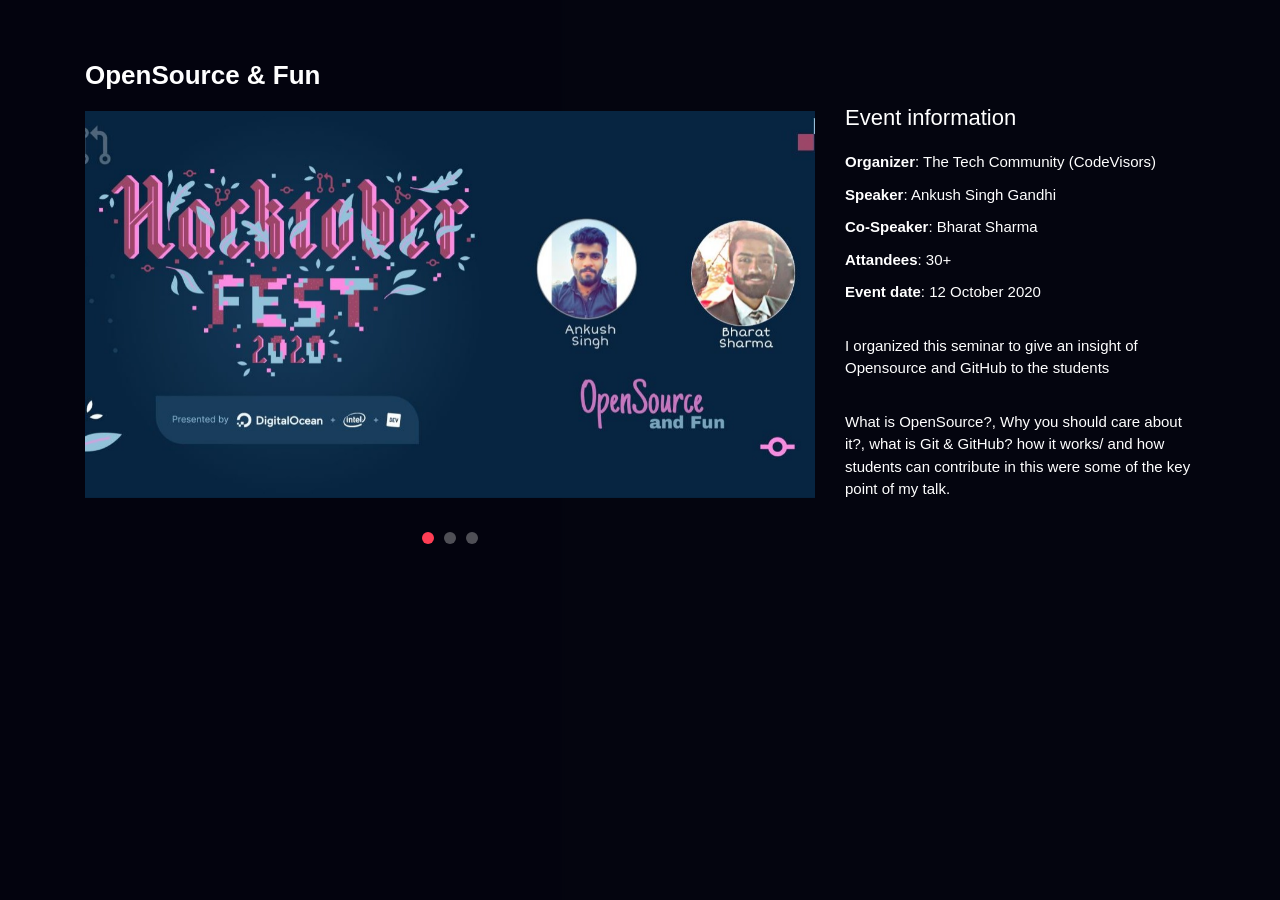
<file: event1.html>
<!DOCTYPE html>
<html lang="en">

<head>
  <meta charset="utf-8">
  <meta content="width=device-width, initial-scale=1.0" name="viewport">

  <title>Portfolio Details - Personal Bootstrap Template</title>
  <meta content="" name="descriptison">
  <meta content="" name="keywords">

  <!-- Favicons -->
  <link href="assets/img/favicon.png" rel="icon">
  <link href="assets/img/apple-touch-icon.png" rel="apple-touch-icon">

  <!-- Google Fonts -->
  <link href="https://fonts.googleapis.com/css?family=Open+Sans:300,300i,400,400i,600,600i,700,700i|Raleway:300,300i,400,400i,500,500i,600,600i,700,700i|Poppins:300,300i,400,400i,500,500i,600,600i,700,700i" rel="stylesheet">

  <!-- Vendor CSS Files -->
  <link href="assets/vendor/bootstrap/css/bootstrap.min.css" rel="stylesheet">
  <link href="assets/vendor/icofont/icofont.min.css" rel="stylesheet">
  <link href="assets/vendor/remixicon/remixicon.css" rel="stylesheet">
  <link href="assets/vendor/owl.carousel/assets/owl.carousel.min.css" rel="stylesheet">
  <link href="assets/vendor/boxicons/css/boxicons.min.css" rel="stylesheet">
  <link href="assets/vendor/venobox/venobox.css" rel="stylesheet">

  <!-- Template Main CSS File -->
  <link href="assets/css/style.css" rel="stylesheet">

</head>

<body>

  <main id="main">

    <!-- ======= Portfolio Details ======= -->
    <div id="portfolio-details" class="portfolio-details">
      <div class="container">

        <div class="row">

          <div class="col-lg-8">
            <h2 class="portfolio-title">OpenSource & Fun</h2>
            <div class="owl-carousel portfolio-details-carousel">
              <img src="assets/img/events/event-1.jpg" class="img-fluid" alt="Ankush Singh Gandhi">
              <img src="assets/img/events/event-2.jpg" class="img-fluid" alt="Ankush Singh Gandhi">
              <img src="assets/img/events/event-3.jpg" class="img-fluid" alt="Ankush Singh Gandhi">
            </div>
          </div>

          <div class="col-lg-4 portfolio-info">
            <h3>Event information</h3>
            <ul>
              <li><strong>Organizer</strong>: The Tech Community (CodeVisors)</li>
              <li><strong>Speaker</strong>: Ankush Singh Gandhi</li>
              <li><strong>Co-Speaker</strong>: Bharat Sharma</li>
              <li><strong>Attandees</strong>: 30+</li>
              <li><strong>Event date</strong>: 12 October 2020</li>
            </ul>

            <p>I organized this seminar to give an insight of Opensource and GitHub to the students</p>
            <p>What is OpenSource?, Why you should care about it?, what is Git & GitHub? how it works/ and how students can contribute in this were some of the key point of my talk.</p>
          </div>

        </div>

      </div>
    </div><!-- End Portfolio Details -->

  </main><!-- End #main -->


  <!-- Vendor JS Files -->
  <script src="assets/vendor/jquery/jquery.min.js"></script>
  <script src="assets/vendor/bootstrap/js/bootstrap.bundle.min.js"></script>
  <script src="assets/vendor/jquery.easing/jquery.easing.min.js"></script>
  <script src="assets/vendor/php-email-form/validate.js"></script>
  <script src="assets/vendor/waypoints/jquery.waypoints.min.js"></script>
  <script src="assets/vendor/counterup/counterup.min.js"></script>
  <script src="assets/vendor/owl.carousel/owl.carousel.min.js"></script>
  <script src="assets/vendor/isotope-layout/isotope.pkgd.min.js"></script>
  <script src="assets/vendor/venobox/venobox.min.js"></script>

  <!-- Template Main JS File -->
  <script src="assets/js/main.js"></script>

</body>

</html>
</file>
<file: assets/vendor/venobox/venobox.css>
/* ------ venobox.css --------*/
.vbox-overlay *, .vbox-overlay *:before, .vbox-overlay *:after{
    -webkit-backface-visibility: hidden;
    -webkit-box-sizing:border-box;
    -moz-box-sizing:border-box;
    box-sizing:border-box;
}
.vbox-overlay * { 
    -webkit-backface-visibility: visible;
    backface-visibility: visible;
}
.vbox-overlay{
    display: -webkit-flex;
    display: flex;
    -webkit-flex-direction: column;
    flex-direction: column;
    -webkit-justify-content: center;
    justify-content: center;
    -webkit-align-items: center;
    align-items: center;
    position: fixed;
    left: 0;
    top: 0;
    bottom: 0;
    right: 0;
    z-index: 999999;
}

/* ----- navigation ----- */
.vbox-title{
    width: 100%;
    height: 40px;
    float: left;
    text-align: center;
    line-height: 28px;
    font-size: 12px;
    padding: 6px 50px;
    overflow: hidden;
    position: fixed;
    display: none;
    left: 0;
    z-index: 89;
}
.vbox-close{
    cursor: pointer;
    position: fixed;
    top: -1px;
    right: 0;
    width: 50px;
    height: 40px;
    padding: 6px;
    display: block;
    background-position:10px center;
    overflow: hidden;
    font-size: 24px;
    line-height: 1;
    text-align: center;
    z-index: 99;
}
.vbox-left{
    cursor: pointer;
    position: fixed;
    left: 0;
    height: 40px;
    overflow: hidden;
    line-height: 28px;
    font-size: 12px;
    z-index: 99;
    display: flex;
    align-items:center;
}
.vbox-num{
    display: inline-block;
    margin: 6px 0 6px 15px;
}
/* ----- Social share ----- */
.vbox-share{
    line-height: 28px;
    font-size: 12px;
    overflow: hidden;
    position: fixed;
    left: 0;
    z-index: 98;
    display: flex;
    align-items:center;
    justify-content: center;
    width: 100%;
    text-align: center;
}
.vbox-share svg{
    max-height: 28px;
    width: 28px;
    z-index: 10;
    margin-left: 12px;
    margin-top: 6px;
    margin-bottom: 6px;
    vertical-align: middle;
}


/* ----- navigation ARROWS ----- */
.vbox-next, .vbox-prev{
    position: fixed;
    top: 50%;
    margin-top: -15px;
    overflow: hidden;
    cursor: pointer;
    display: block;
    width: 45px;
    height: 45px;
    z-index: 99;
}
.vbox-next span, .vbox-prev span{
    position: relative;
    width: 20px;
    height: 20px;
    border: 2px solid transparent;
    border-top-color: #B6B6B6;
    border-right-color: #B6B6B6;
    text-indent: -100px;
    position: absolute;
    top: 8px;
    display: block;
}
.vbox-prev{
    left: 15px;
}
.vbox-next{
    right: 15px;
}
.vbox-prev span{
    left: 10px;
    -ms-transform: rotate(-135deg);
    -webkit-transform: rotate(-135deg);
    transform: rotate(-135deg);
}
.vbox-next span{
    -ms-transform: rotate(45deg);
    -webkit-transform: rotate(45deg);
    transform: rotate(45deg);
    right: 10px;
}
/* ------- inline window ------ */
.vbox-inline{
    width: 420px;
    height: 315px;
    height: 70vh;
    padding: 10px;
    background: #fff;
    margin: 0 auto;
    overflow: auto;
    text-align: left;
}
/* ------- Video & iFrames window ------ */
.venoframe{
    max-width: 100%;
    width: 100%;
    border: none;
    width: 100%;
    height: 260px;
    height: 70vh;
}
.venoframe.vbvid{
    height: 260px;
}
@media (min-width: 768px) {
    .venoframe, .vbox-inline{
        width: 90%;
        height: 360px;
        height: 70vh;
    }
    .venoframe.vbvid{
        width: 640px;
        height: 360px;
    }
}
@media (min-width: 992px) {
    .venoframe, .vbox-inline{
        max-width: 1200px;
        width: 80%;
        height: 540px;
        height: 70vh;
    }
    .venoframe.vbvid{
        width: 960px;
        height: 540px;
    }
}
/* 
Please do NOT edit this part! 
or at least read this note: http://i.imgur.com/7C0ws9e.gif
*/
.vbox-open{
    overflow: hidden;
}
.vbox-container{
    position: absolute;
    left: 0;
    right: 0;
    top: 0;
    bottom: 0;
    overflow-x: hidden;
    overflow-y: scroll;
    overflow-scrolling: touch;
    -webkit-overflow-scrolling: touch;
    z-index: 20;
    max-height: 100%;

}

.vbox-content{
    text-align: center;
    float: left;
    width: 100%;
    position: relative;
    overflow: hidden;
    padding: 20px 4%;
}
.vbox-container img{
    max-width: 100%;
    height: auto;
}
.vbox-figlio{
    box-shadow: 0 0 12px rgba(0,0,0,0.19), 0 6px 6px rgba(0,0,0,0.23);
    max-width: 100%;
    text-align: initial;
}
img.vbox-figlio{
    -webkit-user-select: none;
-khtml-user-select: none;
-moz-user-select: none;
-o-user-select: none;
user-select: none;
}
.vbox-content.swipe-left{
    margin-left: -200px !important;
}
.vbox-content.swipe-right{
    margin-left: 200px !important;
}
.vbox-animated{
    webkit-transition: margin 300ms ease-out;
    transition: margin 300ms ease-out;
}

/* ---------- preloader ----------
 * SPINKIT 
 * http://tobiasahlin.com/spinkit/
-------------------------------- */
.sk-double-bounce,.sk-rotating-plane{width:40px;height:40px;margin:40px auto}.sk-rotating-plane{background-color:#333;-webkit-animation:sk-rotatePlane 1.2s infinite ease-in-out;animation:sk-rotatePlane 1.2s infinite ease-in-out}@-webkit-keyframes sk-rotatePlane{0%{-webkit-transform:perspective(120px) rotateX(0) rotateY(0);transform:perspective(120px) rotateX(0) rotateY(0)}50%{-webkit-transform:perspective(120px) rotateX(-180.1deg) rotateY(0);transform:perspective(120px) rotateX(-180.1deg) rotateY(0)}100%{-webkit-transform:perspective(120px) rotateX(-180deg) rotateY(-179.9deg);transform:perspective(120px) rotateX(-180deg) rotateY(-179.9deg)}}@keyframes sk-rotatePlane{0%{-webkit-transform:perspective(120px) rotateX(0) rotateY(0);transform:perspective(120px) rotateX(0) rotateY(0)}50%{-webkit-transform:perspective(120px) rotateX(-180.1deg) rotateY(0);transform:perspective(120px) rotateX(-180.1deg) rotateY(0)}100%{-webkit-transform:perspective(120px) rotateX(-180deg) rotateY(-179.9deg);transform:perspective(120px) rotateX(-180deg) rotateY(-179.9deg)}}.sk-double-bounce{position:relative}.sk-double-bounce .sk-child{width:100%;height:100%;border-radius:50%;background-color:#333;opacity:.6;position:absolute;top:0;left:0;-webkit-animation:sk-doubleBounce 2s infinite ease-in-out;animation:sk-doubleBounce 2s infinite ease-in-out}.sk-chasing-dots .sk-child,.sk-spinner-pulse,.sk-three-bounce .sk-child{background-color:#333;border-radius:100%}.sk-double-bounce .sk-double-bounce2{-webkit-animation-delay:-1s;animation-delay:-1s}@-webkit-keyframes sk-doubleBounce{0%,100%{-webkit-transform:scale(0);transform:scale(0)}50%{-webkit-transform:scale(1);transform:scale(1)}}@keyframes sk-doubleBounce{0%,100%{-webkit-transform:scale(0);transform:scale(0)}50%{-webkit-transform:scale(1);transform:scale(1)}}.sk-wave{margin:40px auto;width:50px;height:40px;text-align:center;font-size:10px}.sk-wave .sk-rect{background-color:#333;height:100%;width:6px;display:inline-block;-webkit-animation:sk-waveStretchDelay 1.2s infinite ease-in-out;animation:sk-waveStretchDelay 1.2s infinite ease-in-out}.sk-wave .sk-rect1{-webkit-animation-delay:-1.2s;animation-delay:-1.2s}.sk-wave .sk-rect2{-webkit-animation-delay:-1.1s;animation-delay:-1.1s}.sk-wave .sk-rect3{-webkit-animation-delay:-1s;animation-delay:-1s}.sk-wave .sk-rect4{-webkit-animation-delay:-.9s;animation-delay:-.9s}.sk-wave .sk-rect5{-webkit-animation-delay:-.8s;animation-delay:-.8s}@-webkit-keyframes sk-waveStretchDelay{0%,100%,40%{-webkit-transform:scaleY(.4);transform:scaleY(.4)}20%{-webkit-transform:scaleY(1);transform:scaleY(1)}}@keyframes sk-waveStretchDelay{0%,100%,40%{-webkit-transform:scaleY(.4);transform:scaleY(.4)}20%{-webkit-transform:scaleY(1);transform:scaleY(1)}}.sk-wandering-cubes{margin:40px auto;width:40px;height:40px;position:relative}.sk-wandering-cubes .sk-cube{background-color:#333;width:10px;height:10px;position:absolute;top:0;left:0;-webkit-animation:sk-wanderingCube 1.8s ease-in-out -1.8s infinite both;animation:sk-wanderingCube 1.8s ease-in-out -1.8s infinite both}.sk-chasing-dots,.sk-spinner-pulse{width:40px;height:40px;margin:40px auto}.sk-wandering-cubes .sk-cube2{-webkit-animation-delay:-.9s;animation-delay:-.9s}@-webkit-keyframes sk-wanderingCube{0%{-webkit-transform:rotate(0);transform:rotate(0)}25%{-webkit-transform:translateX(30px) rotate(-90deg) scale(.5);transform:translateX(30px) rotate(-90deg) scale(.5)}50%{-webkit-transform:translateX(30px) translateY(30px) rotate(-179deg);transform:translateX(30px) translateY(30px) rotate(-179deg)}50.1%{-webkit-transform:translateX(30px) translateY(30px) rotate(-180deg);transform:translateX(30px) translateY(30px) rotate(-180deg)}75%{-webkit-transform:translateX(0) translateY(30px) rotate(-270deg) scale(.5);transform:translateX(0) translateY(30px) rotate(-270deg) scale(.5)}100%{-webkit-transform:rotate(-360deg);transform:rotate(-360deg)}}@keyframes sk-wanderingCube{0%{-webkit-transform:rotate(0);transform:rotate(0)}25%{-webkit-transform:translateX(30px) rotate(-90deg) scale(.5);transform:translateX(30px) rotate(-90deg) scale(.5)}50%{-webkit-transform:translateX(30px) translateY(30px) rotate(-179deg);transform:translateX(30px) translateY(30px) rotate(-179deg)}50.1%{-webkit-transform:translateX(30px) translateY(30px) rotate(-180deg);transform:translateX(30px) translateY(30px) rotate(-180deg)}75%{-webkit-transform:translateX(0) translateY(30px) rotate(-270deg) scale(.5);transform:translateX(0) translateY(30px) rotate(-270deg) scale(.5)}100%{-webkit-transform:rotate(-360deg);transform:rotate(-360deg)}}.sk-spinner-pulse{-webkit-animation:sk-pulseScaleOut 1s infinite ease-in-out;animation:sk-pulseScaleOut 1s infinite ease-in-out}@-webkit-keyframes sk-pulseScaleOut{0%{-webkit-transform:scale(0);transform:scale(0)}100%{-webkit-transform:scale(1);transform:scale(1);opacity:0}}@keyframes sk-pulseScaleOut{0%{-webkit-transform:scale(0);transform:scale(0)}100%{-webkit-transform:scale(1);transform:scale(1);opacity:0}}.sk-chasing-dots{position:relative;text-align:center;-webkit-animation:sk-chasingDotsRotate 2s infinite linear;animation:sk-chasingDotsRotate 2s infinite linear}.sk-chasing-dots .sk-child{width:60%;height:60%;display:inline-block;position:absolute;top:0;-webkit-animation:sk-chasingDotsBounce 2s infinite ease-in-out;animation:sk-chasingDotsBounce 2s infinite ease-in-out}.sk-chasing-dots .sk-dot2{top:auto;bottom:0;-webkit-animation-delay:-1s;animation-delay:-1s}@-webkit-keyframes sk-chasingDotsRotate{100%{-webkit-transform:rotate(360deg);transform:rotate(360deg)}}@keyframes sk-chasingDotsRotate{100%{-webkit-transform:rotate(360deg);transform:rotate(360deg)}}@-webkit-keyframes sk-chasingDotsBounce{0%,100%{-webkit-transform:scale(0);transform:scale(0)}50%{-webkit-transform:scale(1);transform:scale(1)}}@keyframes sk-chasingDotsBounce{0%,100%{-webkit-transform:scale(0);transform:scale(0)}50%{-webkit-transform:scale(1);transform:scale(1)}}.sk-three-bounce{margin:40px auto;width:80px;text-align:center}.sk-three-bounce .sk-child{width:20px;height:20px;display:inline-block;-webkit-animation:sk-three-bounce 1.4s ease-in-out 0s infinite both;animation:sk-three-bounce 1.4s ease-in-out 0s infinite both}.sk-circle .sk-child:before,.sk-fading-circle .sk-circle:before{display:block;border-radius:100%;content:'';background-color:#333}.sk-three-bounce .sk-bounce1{-webkit-animation-delay:-.32s;animation-delay:-.32s}.sk-three-bounce .sk-bounce2{-webkit-animation-delay:-.16s;animation-delay:-.16s}@-webkit-keyframes sk-three-bounce{0%,100%,80%{-webkit-transform:scale(0);transform:scale(0)}40%{-webkit-transform:scale(1);transform:scale(1)}}@keyframes sk-three-bounce{0%,100%,80%{-webkit-transform:scale(0);transform:scale(0)}40%{-webkit-transform:scale(1);transform:scale(1)}}.sk-circle{margin:40px auto;width:40px;height:40px;position:relative}.sk-circle .sk-child{width:100%;height:100%;position:absolute;left:0;top:0}.sk-circle .sk-child:before{margin:0 auto;width:15%;height:15%;-webkit-animation:sk-circleBounceDelay 1.2s infinite ease-in-out both;animation:sk-circleBounceDelay 1.2s infinite ease-in-out both}.sk-circle .sk-circle2{-webkit-transform:rotate(30deg);-ms-transform:rotate(30deg);transform:rotate(30deg)}.sk-circle .sk-circle3{-webkit-transform:rotate(60deg);-ms-transform:rotate(60deg);transform:rotate(60deg)}.sk-circle .sk-circle4{-webkit-transform:rotate(90deg);-ms-transform:rotate(90deg);transform:rotate(90deg)}.sk-circle .sk-circle5{-webkit-transform:rotate(120deg);-ms-transform:rotate(120deg);transform:rotate(120deg)}.sk-circle .sk-circle6{-webkit-transform:rotate(150deg);-ms-transform:rotate(150deg);transform:rotate(150deg)}.sk-circle .sk-circle7{-webkit-transform:rotate(180deg);-ms-transform:rotate(180deg);transform:rotate(180deg)}.sk-circle .sk-circle8{-webkit-transform:rotate(210deg);-ms-transform:rotate(210deg);transform:rotate(210deg)}.sk-circle .sk-circle9{-webkit-transform:rotate(240deg);-ms-transform:rotate(240deg);transform:rotate(240deg)}.sk-circle .sk-circle10{-webkit-transform:rotate(270deg);-ms-transform:rotate(270deg);transform:rotate(270deg)}.sk-circle .sk-circle11{-webkit-transform:rotate(300deg);-ms-transform:rotate(300deg);transform:rotate(300deg)}.sk-circle .sk-circle12{-webkit-transform:rotate(330deg);-ms-transform:rotate(330deg);transform:rotate(330deg)}.sk-circle .sk-circle2:before{-webkit-animation-delay:-1.1s;animation-delay:-1.1s}.sk-circle .sk-circle3:before{-webkit-animation-delay:-1s;animation-delay:-1s}.sk-circle .sk-circle4:before{-webkit-animation-delay:-.9s;animation-delay:-.9s}.sk-circle .sk-circle5:before{-webkit-animation-delay:-.8s;animation-delay:-.8s}.sk-circle .sk-circle6:before{-webkit-animation-delay:-.7s;animation-delay:-.7s}.sk-circle .sk-circle7:before{-webkit-animation-delay:-.6s;animation-delay:-.6s}.sk-circle .sk-circle8:before{-webkit-animation-delay:-.5s;animation-delay:-.5s}.sk-circle .sk-circle9:before{-webkit-animation-delay:-.4s;animation-delay:-.4s}.sk-circle .sk-circle10:before{-webkit-animation-delay:-.3s;animation-delay:-.3s}.sk-circle .sk-circle11:before{-webkit-animation-delay:-.2s;animation-delay:-.2s}.sk-circle .sk-circle12:before{-webkit-animation-delay:-.1s;animation-delay:-.1s}@-webkit-keyframes sk-circleBounceDelay{0%,100%,80%{-webkit-transform:scale(0);transform:scale(0)}40%{-webkit-transform:scale(1);transform:scale(1)}}@keyframes sk-circleBounceDelay{0%,100%,80%{-webkit-transform:scale(0);transform:scale(0)}40%{-webkit-transform:scale(1);transform:scale(1)}}.sk-cube-grid{width:40px;height:40px;margin:40px auto}.sk-cube-grid .sk-cube{width:33.33%;height:33.33%;background-color:#333;float:left;-webkit-animation:sk-cubeGridScaleDelay 1.3s infinite ease-in-out;animation:sk-cubeGridScaleDelay 1.3s infinite ease-in-out}.sk-cube-grid .sk-cube1{-webkit-animation-delay:.2s;animation-delay:.2s}.sk-cube-grid .sk-cube2{-webkit-animation-delay:.3s;animation-delay:.3s}.sk-cube-grid .sk-cube3{-webkit-animation-delay:.4s;animation-delay:.4s}.sk-cube-grid .sk-cube4{-webkit-animation-delay:.1s;animation-delay:.1s}.sk-cube-grid .sk-cube5{-webkit-animation-delay:.2s;animation-delay:.2s}.sk-cube-grid .sk-cube6{-webkit-animation-delay:.3s;animation-delay:.3s}.sk-cube-grid .sk-cube7{-webkit-animation-delay:0ms;animation-delay:0ms}.sk-cube-grid .sk-cube8{-webkit-animation-delay:.1s;animation-delay:.1s}.sk-cube-grid .sk-cube9{-webkit-animation-delay:.2s;animation-delay:.2s}@-webkit-keyframes sk-cubeGridScaleDelay{0%,100%,70%{-webkit-transform:scale3D(1,1,1);transform:scale3D(1,1,1)}35%{-webkit-transform:scale3D(0,0,1);transform:scale3D(0,0,1)}}@keyframes sk-cubeGridScaleDelay{0%,100%,70%{-webkit-transform:scale3D(1,1,1);transform:scale3D(1,1,1)}35%{-webkit-transform:scale3D(0,0,1);transform:scale3D(0,0,1)}}.sk-fading-circle{margin:40px auto;width:40px;height:40px;position:relative}.sk-fading-circle .sk-circle{width:100%;height:100%;position:absolute;left:0;top:0}.sk-fading-circle .sk-circle:before{margin:0 auto;width:15%;height:15%;-webkit-animation:sk-circleFadeDelay 1.2s infinite ease-in-out both;animation:sk-circleFadeDelay 1.2s infinite ease-in-out both}.sk-fading-circle .sk-circle2{-webkit-transform:rotate(30deg);-ms-transform:rotate(30deg);transform:rotate(30deg)}.sk-fading-circle .sk-circle3{-webkit-transform:rotate(60deg);-ms-transform:rotate(60deg);transform:rotate(60deg)}.sk-fading-circle .sk-circle4{-webkit-transform:rotate(90deg);-ms-transform:rotate(90deg);transform:rotate(90deg)}.sk-fading-circle .sk-circle5{-webkit-transform:rotate(120deg);-ms-transform:rotate(120deg);transform:rotate(120deg)}.sk-fading-circle .sk-circle6{-webkit-transform:rotate(150deg);-ms-transform:rotate(150deg);transform:rotate(150deg)}.sk-fading-circle .sk-circle7{-webkit-transform:rotate(180deg);-ms-transform:rotate(180deg);transform:rotate(180deg)}.sk-fading-circle .sk-circle8{-webkit-transform:rotate(210deg);-ms-transform:rotate(210deg);transform:rotate(210deg)}.sk-fading-circle .sk-circle9{-webkit-transform:rotate(240deg);-ms-transform:rotate(240deg);transform:rotate(240deg)}.sk-fading-circle .sk-circle10{-webkit-transform:rotate(270deg);-ms-transform:rotate(270deg);transform:rotate(270deg)}.sk-fading-circle .sk-circle11{-webkit-transform:rotate(300deg);-ms-transform:rotate(300deg);transform:rotate(300deg)}.sk-fading-circle .sk-circle12{-webkit-transform:rotate(330deg);-ms-transform:rotate(330deg);transform:rotate(330deg)}.sk-fading-circle .sk-circle2:before{-webkit-animation-delay:-1.1s;animation-delay:-1.1s}.sk-fading-circle .sk-circle3:before{-webkit-animation-delay:-1s;animation-delay:-1s}.sk-fading-circle .sk-circle4:before{-webkit-animation-delay:-.9s;animation-delay:-.9s}.sk-fading-circle .sk-circle5:before{-webkit-animation-delay:-.8s;animation-delay:-.8s}.sk-fading-circle .sk-circle6:before{-webkit-animation-delay:-.7s;animation-delay:-.7s}.sk-fading-circle .sk-circle7:before{-webkit-animation-delay:-.6s;animation-delay:-.6s}.sk-fading-circle .sk-circle8:before{-webkit-animation-delay:-.5s;animation-delay:-.5s}.sk-fading-circle .sk-circle9:before{-webkit-animation-delay:-.4s;animation-delay:-.4s}.sk-fading-circle .sk-circle10:before{-webkit-animation-delay:-.3s;animation-delay:-.3s}.sk-fading-circle .sk-circle11:before{-webkit-animation-delay:-.2s;animation-delay:-.2s}.sk-fading-circle .sk-circle12:before{-webkit-animation-delay:-.1s;animation-delay:-.1s}@-webkit-keyframes sk-circleFadeDelay{0%,100%,39%{opacity:0}40%{opacity:1}}@keyframes sk-circleFadeDelay{0%,100%,39%{opacity:0}40%{opacity:1}}.sk-folding-cube{margin:40px auto;width:40px;height:40px;position:relative;-webkit-transform:rotateZ(45deg);transform:rotateZ(45deg)}.sk-folding-cube .sk-cube{float:left;width:50%;height:50%;position:relative;-webkit-transform:scale(1.1);-ms-transform:scale(1.1);transform:scale(1.1)}.sk-folding-cube .sk-cube:before{content:'';position:absolute;top:0;left:0;width:100%;height:100%;background-color:#333;-webkit-animation:sk-foldCubeAngle 2.4s infinite linear both;animation:sk-foldCubeAngle 2.4s infinite linear both;-webkit-transform-origin:100% 100%;-ms-transform-origin:100% 100%;transform-origin:100% 100%}.sk-folding-cube .sk-cube2{-webkit-transform:scale(1.1) rotateZ(90deg);transform:scale(1.1) rotateZ(90deg)}.sk-folding-cube .sk-cube3{-webkit-transform:scale(1.1) rotateZ(180deg);transform:scale(1.1) rotateZ(180deg)}.sk-folding-cube .sk-cube4{-webkit-transform:scale(1.1) rotateZ(270deg);transform:scale(1.1) rotateZ(270deg)}.sk-folding-cube .sk-cube2:before{-webkit-animation-delay:.3s;animation-delay:.3s}.sk-folding-cube .sk-cube3:before{-webkit-animation-delay:.6s;animation-delay:.6s}.sk-folding-cube .sk-cube4:before{-webkit-animation-delay:.9s;animation-delay:.9s}@-webkit-keyframes sk-foldCubeAngle{0%,10%{-webkit-transform:perspective(140px) rotateX(-180deg);transform:perspective(140px) rotateX(-180deg);opacity:0}25%,75%{-webkit-transform:perspective(140px) rotateX(0);transform:perspective(140px) rotateX(0);opacity:1}100%,90%{-webkit-transform:perspective(140px) rotateY(180deg);transform:perspective(140px) rotateY(180deg);opacity:0}}@keyframes sk-foldCubeAngle{0%,10%{-webkit-transform:perspective(140px) rotateX(-180deg);transform:perspective(140px) rotateX(-180deg);opacity:0}25%,75%{-webkit-transform:perspective(140px) rotateX(0);transform:perspective(140px) rotateX(0);opacity:1}100%,90%{-webkit-transform:perspective(140px) rotateY(180deg);transform:perspective(140px) rotateY(180deg);opacity:0}}
</file>
<file: assets/css/style.css>
body {
  font-family: "Source Sans Pro", Helvetica;
  background-color: #040404;
  color: #fff;
  position: relative;
  background: transparent;
}

body::before {
  content: "";
  position: fixed;
  background: #040404 url("../img/bg.jpg") top right no-repeat;
  background-size: cover;
  left: 0;
  right: 0;
  top: 0;
  height: 100vh;
  z-index: -1;
}

@media (min-width: 1024px) {
  body::before {
    background-attachment: fixed;
  }
}

a {
  color: #FF3E55;
}

a:hover {
  color: #FF3E55;
  text-decoration: none;
}

h1, h2, h3, h4, h5, h6 {
  font-family: "Source Sans Pro", Helvetica;
}

/*#play_button {
  position:absolute;
  cursor: pointer;
  display: inline-flex;
  float: right;
  background-color:  rgba(255, 255, 255, 0);
  color: #ffffff;
  transition: color .3s all .5s ease-in-out;
  top: 3%;
  border: 2px solid;
  left: 74%;
  padding: 2.5vh;
  border-radius: 50px 10px 10px 50px;
  play_button: hover{rgba(255, 255, 255, 0)}
}*/



/*--------------------------------------------------------------
# Header
--------------------------------------------------------------*/
#header {
  transition: ease-in-out 0s;
  position: relative;
  height: 100vh;
  display: flex;
  align-items: center;
  z-index: 997;
  overflow-y: auto;
}

#header * {
  transition: ease-in-out 0s;
}

#header h1 {
  font-size: 50px;
  margin: 0;
  padding: 0;
  line-height: 1;
  font-weight: 700;
  font-family: "Source Sans Pro", Helvetica;
}

#header h1 a, #header h1 a:hover {
  color: #fff;
  line-height: 1;
  display: inline-block;
}

#header h2 {
  font-size: 24px;
  margin-top: 20px;
  color: rgba(255, 255, 255, 0.8);
}

#header h2 span {
  color: #fff;
  border-bottom: 2px solid #FF3E55;
  padding-bottom: 6px;
}

#header img {
  padding: 0;
  margin: 0;
}

#header .social-links {
  margin-top: 40px;
  display: flex;
}

.social-link {
  margin-top: 40px;
  display: flex;
}

#header .social-links a {
  font-size: 16px;
  display: flex;
  justify-content: center;
  align-items: center;
  background: rgb(11, 37, 122);
  color: #fff;
  line-height: 1;
  margin-right: 8px;
  border-radius: 50%;
  width: 40px;
  height: 40px;
}

.social-link a {
  font-size: 10px;
  display: flex;
  justify-content: center;
  align-items: center;
  background: rgba(255, 255, 255, 0.1);
  color: #fff;
  line-height: 1;
  margin-right: 8px;
  border-radius: 50%;
  width: 34px;
  height: 34px;
}

#header .social-links a:hover {
  background: #FF3E55;
}
.social-link a:hover {
  background: #FF3E55;
}

@media (max-width: 992px) {
  #header h1 {
    font-size: 26px;
  }
  #header h2 {
    font-size: 20px;
    line-height: 30px;
  }
  #header .social-links {
    margin-top: 15px;
  }
.social-link {
    margin-top: 15px;
  }
  #header .container {
    display: flex;
    flex-direction: column;
    align-items: center;
  }
}

/*--------------------------------------------------------------
# Navigation Menu
--------------------------------------------------------------*/
/* Desktop Navigation */
.nav-menu {
  margin-top: 35px;
}

.nav-menu ul {
  display: flex;
  margin: 0;
  padding: 0;
  list-style: none;
}

.nav-menu li + li {
  margin-left: 30px;
}

.nav-menu a {
  display: block;
  position: relative;
  color: rgba(255, 255, 255, 0.7);
  font-size: 20px;
  font-family: "Source Sans Pro", Helvetica;
  font-weight: 400;
}

.nav-menu a:before {
  content: "";
  position: absolute;
  width: 0;
  height: 2px;
  bottom: -4px;
  left: 0;
  background-color: #FF3E55;
  visibility: hidden;
  width: 0px;
  transition: all 0.3s ease-in-out 0s;
}

.nav-menu a:hover:before, .nav-menu li:hover > a:before, .nav-menu .active > a:before {
  visibility: visible;
  width: 25px;
}

.nav-menu a:hover, .nav-menu .active > a, .nav-menu li:hover > a {
  color: #fff;
  text-decoration: none;
}

/* Mobile Navigation */
.mobile-nav-toggle {
  position: fixed;
  right: 15px;
  top: 15px;
  z-index: 9998;
  border: 0;
  background: none;
  font-size: 24px;
  transition: all 0.4s;
  outline: none !important;
  line-height: 1;
  cursor: pointer;
  text-align: right;
}

.mobile-nav-toggle i {
  color: #fff;
}

.mobile-nav {
  position: fixed;
  top: 55px;
  right: 15px;
  bottom: 15px;
  left: 15px;
  z-index: 9999;
  overflow-y: auto;
  background: rgba(0, 0, 0, 0.872);
  transition: ease-in-out 0.2s;
  opacity: 0;
  visibility: hidden;
  padding: 10px 0;
}

.mobile-nav * {
  margin-top: 8px;
  padding: 0;
  list-style: none;

}

.mobile-nav a {
  display: block;
  position: relative;
  color: #fff;
  padding: 10px 20px;
  font-weight: 500;
  outline: none;
  text-align: center;
}

.mobile-nav a:hover, .mobile-nav .active > a, .mobile-nav li:hover > a {
  color: #FF3E55;
  text-decoration: none;
}

.mobile-nav-overly {
  width: 100%;
  height: 100%;
  z-index: 9997;
  top: 0;
  left: 0;
  position: fixed;
  background: rgba(9, 9, 9, 0.6);
  overflow: hidden;
  display: none;
  transition: ease-in-out 0.2s;
}

.mobile-nav-active {
  overflow: hidden;
}

.mobile-nav-active .mobile-nav {
  opacity: 1;
  visibility: visible;
}

.mobile-nav-active .mobile-nav-toggle i {
  color: #fff;
}

/* Header Top */
#header.header-top {
  height: 80px;
  position: fixed;
  left: 0;
  top: 0;
  right: 0;
  background: #0a0133fd;
}

#header.header-top .social-links, #header.header-top h2 {
  display: none;
}

#header.header-top h1 {
  margin-right: auto;
  font-size: 31px;
}

#header.header-top .container {
  display: flex;
  align-items: center;
}

#header.header-top .nav-menu {
  margin: 0;
}

@media (max-width: 768px) {
  #header.header-top {
    height: 60px;
  }
  #header.header-top h1 {
    font-size: 26px;
  }
}

/*--------------------------------------------------------------
# Sections General
--------------------------------------------------------------*/
section {
  overflow: hidden;
  position: absolute;
  width: 100%;
  top: 140px;
  bottom: 100%;
  opacity: 0;
  transition: ease-in-out 0s;
  z-index: 2;
}

section.section-show {
  top: 100px;
  bottom: auto;
  opacity: 1;
  padding-bottom: 45px;
}

section .container {
  background: rgba(0, 0, 0, 0.356);
  padding: 30px;
  border-radius: 5px;
}

@media (max-width: 768px) {
  section {
    top: 120px;
  }
  section.section-show {
    top: 80px;
  }
}

.section-title h2 {
  font-size: 14px;
  font-weight: 500;
  padding: 0;
  line-height: 1px;
  margin: 0 0 20px 0;
  letter-spacing: 2px;
  text-transform: uppercase;
  color: #aaaaaa;
  font-family: "Source Sans Pro", Helvetica;
}

.section-title h2::after {
  content: "";
  width: 120px;
  height: 1px;
  display: inline-block;
  background: #FF3E55;
  margin: 4px 10px;
}

.section-title p {
  margin: 0;
  margin: -15px 0 15px 0;
  font-size: 36px;
  font-weight: 700;
  text-transform: uppercase;
  font-family: "Source Sans Pro", Helvetica;
  color: #fff;
}

/*--------------------------------------------------------------
# About
--------------------------------------------------------------*/
.about-me .content h3 {
  font-weight: 700;
  font-size: 26px;
  color: #FF3E55;
}

.about-me .content ul {
  list-style: none;
  padding: 0;
}

.about-me .content ul li {
  padding-bottom: 10px;
}

.about-me .content ul i {
  font-size: 20px;
  padding-right: 2px;
  color: #FF3E55;
}

.about-me .content p:last-child {
  margin-bottom: 0;
}

/*--------------------------------------------------------------
# Counts
--------------------------------------------------------------*/
.counts {
  padding: 70px 0 60px;
}

.counts .count-box {
  padding: 30px 30px 25px 30px;
  width: 100%;
  position: relative;
  text-align: center;
  background: rgba(255, 255, 255, 0.08);
}

.counts .count-box i {
  position: absolute;
  top: -25px;
  left: 50%;
  transform: translateX(-50%);
  font-size: 24px;
  background: rgba(255, 255, 255, 0.1);
  padding: 12px;
  color: #FF3E55;
  border-radius: 50px;
}

.counts .count-box span {
  font-size: 36px;
  display: block;
  font-weight: 600;
  color: #fff;
}

.counts .count-box p {
  padding: 0;
  margin: 0;
  font-family: "Source Sans Pro", Helvetica;
  font-size: 14px;
}

/*--------------------------------------------------------------
# Skills
--------------------------------------------------------------*/
.skills .progress {
  height: 50px;
  display: block;
  background: none;
}

.skills .progress .skill {
  padding: 10px 0;
  margin: 0 0 6px 0;
  text-transform: uppercase;
  display: block;
  font-weight: 600;
  font-family: "Source Sans Pro", Helvetica;
  color: #fff;
}

.skills .progress .skill .val {
  float: right;
  font-style: normal;
}

.skills .progress-bar-wrap {
  background: rgba(255, 255, 255, 0.15);
}

.skills .progress-bar {
  width: 1px;
  height: 10px;
  transition: .9s;
  background-color: #FF3E55;
}

/*--------------------------------------------------------------
# Interests
--------------------------------------------------------------*/
.interests .icon-box {
  display: flex;
  align-items: center;
  padding: 20px;
  background: rgba(255, 255, 255, 0.08);
  transition: ease-in-out 0.3s;
}

.interests .icon-box i {
  font-size: 32px;
  padding-right: 10px;
  line-height: 1;
}

.interests .icon-box h3 {
  font-weight: 700;
  margin: 0;
  padding: 0;
  line-height: 1;
  font-size: 16px;
  color: #fff;
}

.interests .icon-box:hover {
  background: rgba(255, 255, 255, 0.12);
}

/*--------------------------------------------------------------
# Testimonials
--------------------------------------------------------------*/
.testimonials .testimonial-item {
  box-sizing: content-box;
  min-height: 320px;
}

.testimonials .testimonial-item .testimonial-img {
  width: 90px;
  border-radius: 50%;
  margin: -40px 0 0 40px;
  position: relative;
  z-index: 2;
  border: 6px solid rgba(255, 255, 255, 0.12);
}

.testimonials .testimonial-item h3 {
  font-size: 18px;
  font-weight: bold;
  margin: 10px 0 5px 45px;
  color: #fff;
}

.testimonials .testimonial-item h4 {
  font-size: 14px;
  color: #999;
  margin: 0 0 0 45px;
}

.testimonials .testimonial-item .quote-icon-left, .testimonials .testimonial-item .quote-icon-right {
  color: rgba(255, 255, 255, 0.25);
  font-size: 26px;
}

.testimonials .testimonial-item .quote-icon-left {
  display: inline-block;
  left: -5px;
  position: relative;
}

.testimonials .testimonial-item .quote-icon-right {
  display: inline-block;
  right: -5px;
  position: relative;
  top: 10px;
}

.testimonials .testimonial-item p {
  font-style: italic;
  margin: 0 15px 0 15px;
  padding: 20px 20px 60px 20px;
  background: rgba(255, 255, 255, 0.1);
  position: relative;
  border-radius: 6px;
  position: relative;
  z-index: 1;
}

.testimonials .owl-nav, .testimonials .owl-dots {
  margin-top: 5px;
  text-align: center;
}

.testimonials .owl-dot {
  display: inline-block;
  margin: 0 5px;
  width: 12px;
  height: 12px;
  border-radius: 50%;
  background-color: rgba(255, 255, 255, 0.3) !important;
}

.testimonials .owl-dot.active {
  background-color: #FF3E55 !important;
}

@media (max-width: 767px) {
  .testimonials {
    margin: 30px 0px;
  }
}

/*--------------------------------------------------------------
# Resume
--------------------------------------------------------------*/
.resume .resume-title {
  font-size: 26px;
  font-weight: 700;
  margin-top: 20px;
  margin-bottom: 20px;
  color: #fff;
}

.resume .resume-item {
  padding: 0 0 20px 20px;
  margin-top: -2px;
  border-left: 2px solid rgba(255, 255, 255, 0.2);
  position: relative;
}

.resume .resume-item h4 {
  line-height: 18px;
  font-size: 18px;
  font-weight: 600;
  text-transform: uppercase;
  font-family: "Source Sans Pro", Helvetica;
  color: #FF3E55;
  margin-bottom: 10px;
}

.resume .resume-item h5 {
  font-size: 16px;
  background: rgba(255, 255, 255, 0.15);
  padding: 5px 15px;
  display: inline-block;
  font-weight: 600;
  margin-bottom: 10px;
}

.resume .resume-item ul {
  padding-left: 20px;
}

.resume .resume-item ul li {
  padding-bottom: 10px;
}

.resume .resume-item:last-child {
  padding-bottom: 0;
}

.resume .resume-item::before {
  content: "";
  position: absolute;
  width: 16px;
  height: 16px;
  border-radius: 50px;
  left: -9px;
  top: 0;
  background: #FF3E55;
  border: 2px solid #FF3E55;
}

/*--------------------------------------------------------------
# Services
--------------------------------------------------------------*/
.services .icon-box {
  text-align: center;
  background: rgba(204, 204, 204, 0.1);
  padding: 80px 1px;
  transition: all ease-in-out 0.3s;
}

.services .icon-box .icon {
  margin: 0 auto;
  width: 64px;
  height: 64px;
  background: #FF3E55;
  border-radius: 5px;
  transition: all .3s ease-out 0s;
  display: flex;
  align-items: center;
  justify-content: center;
  margin-bottom: 20px;
  transform-style: preserve-3d;
}

.services .icon-box .icon i {
  color: #fff;
  font-size: 28px;
}

.services .icon-box .icon::before {
  position: absolute;
  content: '';
  left: -8px;
  top: -8px;
  height: 100%;
  width: 100%;
  background: rgba(255, 255, 255, 0.15);
  border-radius: 5px;
  transition: all .3s ease-out 0s;
  transform: translateZ(-1px);
}

.services .icon-box h4 {
  font-weight: 700;
  margin-bottom: 15px;
  font-size: 24px;
}

.services .icon-box h4 a {
  color: #fff;
}

.services .icon-box p {
  line-height: 24px;
  font-size: 14px;
  margin-bottom: 0;
}

.services .icon-box:hover {
  background: #b92b3c;
  border-color: #FF3E55;
}

.services .icon-box:hover .icon {
  background: #fff;
}

.services .icon-box:hover .icon i {
  color: #FF3E55;
}

.services .icon-box:hover .icon::before {
  background: #FF3E55;
}

.services .icon-box:hover h4 a, .services .icon-box:hover p {
  color: #fff;
}

/*--------------------------------------------------------------
# service
--------------------------------------------------------------*/
.service .icon-box {
  text-align: center;
  background: rgba(204, 204, 204, 0.1);
  padding: 40px 40px;
  transition: all ease-in-out 0.3s;
  margin: 10px
}

.service .icon-box .icon {
  margin: 0 auto;
  width: 64px;
  height: 64px;
  background: #c03142;
  border-radius: 5px;
  transition: all .3s ease-out 0s;
  display: flex;
  align-items: center;
  justify-content: center;
  margin-bottom: 20px;
  transform-style: preserve-3d;
}

.service .icon-box .icon i {
  color: #fff;
  font-size: 28px;
}

.service .icon-box .icon::before {
  position: absolute;
  content: '';
  left: -8px;
  top: -8px;
  height: 100%;
  width: 100%;
  background: rgba(255, 255, 255, 0.15);
  border-radius: 5px;
  transition: all .3s ease-out 0s;
  transform: translateZ(-1px);
}

.service .icon-box h4 {
  font-weight: 700;
  margin-bottom: 15px;
  font-size: 24px;
}

.service .icon-box h4 a {
  color: #fff;
}

.service .icon-box p {
  line-height: 24px;
  font-size: 14px;
  margin-bottom: 0;
}

.service .icon-box:hover {
  background: #b92b3c;
  border-color: #FF3E55;
}

.service .icon-box:hover .icon {
  background: #fff;
}

.service .icon-box:hover .icon i {
  color: #c03142;
}

.service .icon-box:hover .icon::before {
  background: #FF3E55;
}

.service .icon-box:hover h4 a, .service .icon-box:hover p {
  color: #FF3E55;
}

/*--------------------------------------------------------------
# Portfolio
--------------------------------------------------------------*/
.portfolio .portfolio-item {
  margin-bottom: 30px;
}

.portfolio #portfolio-flters {
  padding: 0;
  margin: 0 auto 15px auto;
  list-style: none;
  text-align: center;
  border-radius: 50px;
  padding: 2px 15px;
}

.portfolio #portfolio-flters li {
  cursor: pointer;
  display: inline-block;
  padding: 8px 16px 10px 16px;
  font-size: 14px;
  font-weight: 600;
  line-height: 1;
  text-transform: uppercase;
  color: #fff;
  background: rgba(255, 255, 255, 0.1);
  margin: 0 3px 10px 3px;
  transition: all 0.3s ease-in-out;
  border-radius: 4px;
}

.portfolio #portfolio-flters li:hover, .portfolio #portfolio-flters li.filter-active {
  background: #FF3E55;
}

.portfolio #portfolio-flters li:last-child {
  margin-right: 0;
}

.portfolio .portfolio-wrap {
  transition: 0.3s;
  position: relative;
  overflow: hidden;
  z-index: 1;
  background: rgba(0, 0, 0, 0.6);
  border-radius: 6px;
}

.portfolio .portfolio-wrap::before {
  content: "";
  background: rgba(0, 0, 0, 0.6);
  position: absolute;
  left: 30px;
  right: 30px;
  top: 30px;
  bottom: 30px;
  transition: all ease-in-out 0.3s;
  z-index: 2;
  opacity: 0;
}

.portfolio .portfolio-wrap .portfolio-info {
  opacity: 0;
  position: absolute;
  top: 0;
  left: 0;
  right: 0;
  bottom: 0;
  text-align: center;
  z-index: 3;
  transition: all ease-in-out 0.3s;
  display: flex;
  flex-direction: column;
  justify-content: center;
  align-items: center;
}

.portfolio .portfolio-wrap .portfolio-info::before {
  display: block;
  content: "";
  width: 48px;
  height: 48px;
  position: absolute;
  top: 35px;
  left: 35px;
  border-top: 3px solid #fff;
  border-left: 3px solid #fff;
  transition: all 0.5s ease 0s;
  z-index: 9994;
}

.portfolio .portfolio-wrap .portfolio-info::after {
  display: block;
  content: "";
  width: 48px;
  height: 48px;
  position: absolute;
  bottom: 35px;
  right: 35px;
  border-bottom: 3px solid #fff;
  border-right: 3px solid #fff;
  transition: all 0.5s ease 0s;
  z-index: 9994;
}

.portfolio .portfolio-wrap .portfolio-info h4 {
  font-size: 20px;
  color: #fff;
  font-weight: 600;
}

.portfolio .portfolio-wrap .portfolio-info p {
  color: #ffffff;
  font-size: 14px;
  text-transform: uppercase;
  padding: 0;
  margin: 0;
}

.portfolio .portfolio-wrap .portfolio-links {
  text-align: center;
  z-index: 4;
}

.portfolio .portfolio-wrap .portfolio-links a {
  color: #fff;
  margin: 0 2px;
  font-size: 28px;
  display: inline-block;
  transition: 0.3s;
}

.portfolio .portfolio-wrap .portfolio-links a:hover {
  color: #FF3E55;
}

.portfolio .portfolio-wrap:hover::before {
  top: 0;
  left: 0;
  right: 0;
  bottom: 0;
  opacity: 1;
}

.portfolio .portfolio-wrap:hover .portfolio-info {
  opacity: 1;
}

.portfolio .portfolio-wrap:hover .portfolio-info::before {
  top: 15px;
  left: 15px;
}

.portfolio .portfolio-wrap:hover .portfolio-info::after {
  bottom: 15px;
  right: 15px;
}

/*--------------------------------------------------------------
# Contact
--------------------------------------------------------------*/
.contact .info-box {
  color: #444444;
  padding: 20px;
  width: 100%;
  background: rgba(255, 255, 255, 0.08);
}

.contact .info-box i.bx {
  font-size: 24px;
  color: #FF3E55;
  border-radius: 50%;
  padding: 14px;
  float: left;
  background: rgba(255, 255, 255, 0.1);
}

.contact .info-box h3 {
  font-size: 20px;
  color: rgba(255, 255, 255, 0.5);
  font-weight: 700;
  margin: 10px 0 8px 68px;
}

.contact .info-box p {
  padding: 0;
  color: #fff;
  line-height: 24px;
  font-size: 14px;
  margin: 0 0 0 68px;
}

.contact .info-box .social-links {
  margin: 5px 0 0 68px;
  display: flex;
}

.contact .info-box .social-links a {
  font-size: 18px;
  display: inline-block;
  color: #fff;
  line-height: 1;
  margin-right: 12px;
  transition: 0.3s;
}

.contact .info-box .social-links a:hover {
  color: #FF3E55;
}

.contact .php-email-form {
  padding: 30px;
  background: rgba(255, 255, 255, 0.08);
}

.contact .php-email-form .validate {
  display: none;
  color: red;
  margin: 0 0 15px 0;
  font-weight: 400;
  font-size: 13px;
}

.contact .php-email-form .error-message {
  display: none;
  background: rgba(255, 255, 255, 0.08);
  background: #ed3c0d;
  text-align: left;
  padding: 15px;
  font-weight: 600;
}

.contact .php-email-form .error-message br + br {
  margin-top: 25px;
}

.contact .php-email-form .sent-message {
  display: none;
  background: rgba(255, 255, 255, 0.08);
  background: #FF3E55;
  text-align: center;
  padding: 15px;
  font-weight: 600;
}

.contact .php-email-form .loading {
  display: none;
  background: rgba(255, 255, 255, 0.08);
  text-align: center;
  padding: 15px;
}

.contact .php-email-form .loading:before {
  content: "";
  display: inline-block;
  border-radius: 50%;
  width: 24px;
  height: 24px;
  margin: 0 10px -6px 0;
  border: 3px solid #FF3E55;
  border-top-color: #eee;
  -webkit-animation: animate-loading 1s linear infinite;
  animation: animate-loading 1s linear infinite;
}

.contact .php-email-form input, .contact .php-email-form textarea {
  border-radius: 0;
  box-shadow: none;
  font-size: 14px;
  background: rgba(255, 255, 255, 0.08);
  border: 0;
  transition: 0.3s;
  color: #fff;
}

.contact .php-email-form input:focus, .contact .php-email-form textarea:focus {
  background-color: rgba(255, 255, 255, 0.11);
}

.contact .php-email-form input::-webkit-input-placeholder, .contact .php-email-form textarea::-webkit-input-placeholder {
  color: rgba(255, 255, 255, 0.3);
  opacity: 1;
}

.contact .php-email-form input::-moz-placeholder, .contact .php-email-form textarea::-moz-placeholder {
  color: rgba(255, 255, 255, 0.3);
  opacity: 1;
}

.contact .php-email-form input:-ms-input-placeholder, .contact .php-email-form textarea:-ms-input-placeholder {
  color: rgba(255, 255, 255, 0.3);
  opacity: 1;
}

.contact .php-email-form input::-ms-input-placeholder, .contact .php-email-form textarea::-ms-input-placeholder {
  color: rgba(255, 255, 255, 0.3);
  opacity: 1;
}

.contact .php-email-form input::placeholder, .contact .php-email-form textarea::placeholder {
  color: rgba(255, 255, 255, 0.3);
  opacity: 1;
}

.contact .php-email-form input {
  padding: 20px 15px;
}

.contact .php-email-form textarea {
  padding: 12px 15px;
}

.contact .php-email-form button[type="submit"] {
  background: #FF3E55;
  border: 0;
  padding: 10px 30px;
  color: #fff;
  transition: 0.4s;
  border-radius: 4px;
}

.contact .php-email-form button[type="submit"]:hover {
  background: #FF3E55;
}

@-webkit-keyframes animate-loading {
  0% {
    transform: rotate(0deg);
  }
  100% {
    transform: rotate(360deg);
  }
}

@keyframes animate-loading {
  0% {
    transform: rotate(0deg);
  }
  100% {
    transform: rotate(360deg);
  }
}

/*--------------------------------------------------------------
# Portfolio Details
--------------------------------------------------------------*/
.portfolio-details {
  padding-top: 40px;
  background: rgba(0, 0, 0, 0.8);
  position: fixed;
  left: 0;
  right: 0;
  top: 0;
  bottom: 0;
  overflow-y: auto;
}

.portfolio-details .container {
  padding-top: 20px;
  padding-bottom: 40px;
}

.portfolio-details .portfolio-title {
  font-size: 26px;
  font-weight: 700;
  margin-bottom: 20px;
}

.portfolio-details .portfolio-details-carousel .owl-nav, .portfolio-details .portfolio-details-carousel .owl-dots {
  margin-top: 5px;
  text-align: center;
}

.portfolio-details .portfolio-details-carousel .owl-dot {
  display: inline-block;
  margin: 0 5px;
  width: 12px;
  height: 12px;
  border-radius: 50%;
  background-color: rgba(255, 255, 255, 0.3) !important;
}

.portfolio-details .portfolio-details-carousel .owl-dot.active {
  background-color: #FF3E55 !important;
}

.portfolio-details .portfolio-info {
  padding-top: 45px;
}

.portfolio-details .portfolio-info h3 {
  font-size: 22px;
  font-weight: 400;
  margin-bottom: 20px;
}

.portfolio-details .portfolio-info ul {
  list-style: none;
  padding: 0;
  font-size: 15px;
}

.portfolio-details .portfolio-info ul li + li {
  margin-top: 10px;
}

.portfolio-details .portfolio-info p {
  font-size: 15px;
  padding: 15px 0 0 0;
}

@media (max-width: 992px) {
  .portfolio-details .portfolio-info {
    padding-top: 20px;
  }
}

/*--------------------------------------------------------------
# Credits
--------------------------------------------------------------*/
.credits {
  position: fixed;
  right: 0;
  left: 0;
  bottom: 0;
  padding: 15px;
  text-align: right;
  font-size: 13px;
  color: #fff;
  z-index: 1;
}

@media (max-width: 992px) {
  .credits {
    text-align: center;
    padding: 10px;
    background: rgba(0, 0, 0, 0.8);
  }
}

.credits a {
  color: #FF3E55;
  transition: 0.3s;
}

.credits a:hover {
  color: #fff;
}
</file>
